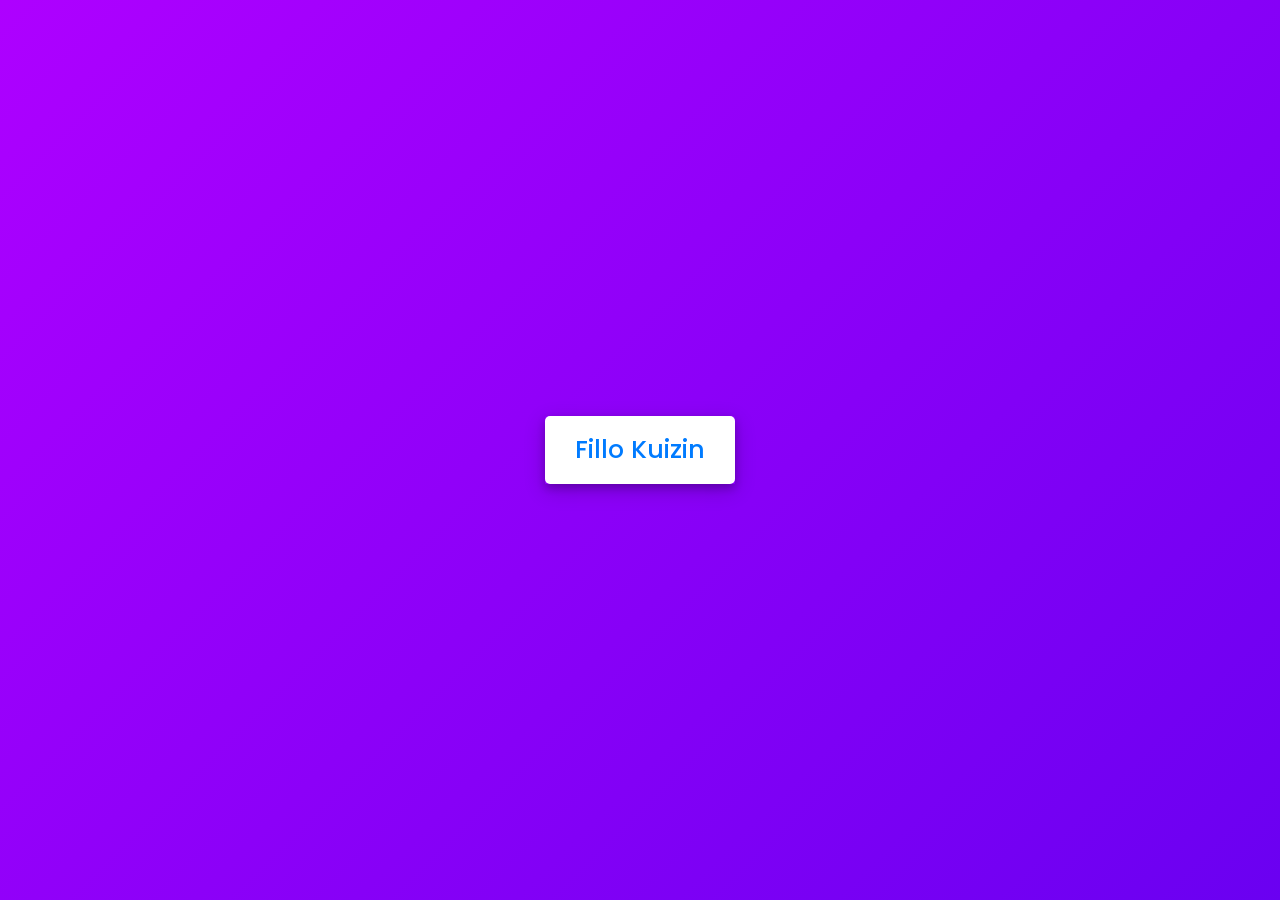
<file: Kuizi/StartPage/Kuiz 2/Kuiz2.html>
<!DOCTYPE html>
<html lang="en">
<head>
    <meta charset="UTF-8">
    <meta http-equiv="X-UA-Compatible" content="IE=edge">
    <meta name="viewport" content="width=device-width, initial-scale=1.0">
    <title>Kuizi për Programim</title>
</head>
<body>
    
    <!-- start Quiz button -->
    <div class="start_btn"><button>Fillo Kuizin</button></div>
    <!-- Info Box -->
    <div class="info_box">
        <div class="info-title"><span>Disa nga rregullat e këtij kuizi janë:</span></div>
        <div class="info-list">
            <div class="info">1. Ti do të kesh vetëm<span>15 sekonda</span> për tu përgjigjur, për secilën pyetje.</div>
            <div class="info">2. Nëse shtypni një përgjigje,nuk mund ta ndrroni atë.</div>
            <div class="info">3. Nuk mund të përgjgigjeni në asnjë pyetje nëse koha juaj mbaron.</div>
            <div class="info">4. Nuk mund të dalësh nga kuizi kur fillon.</div>
            <div class="info">5. Do merrni pikë vetë nëse përgjigjeni saktë.</div>
        </div>
        <div class="buttons">
            <button class="quit">Dil nga Kuizi</button>
            <button class="restart">Vazhdo</button>
        </div>
    </div>
    <!-- Quiz Box -->
    <div class="quiz_box">
        <header>
            <div class="title">Kuiz për Programing</div>
            <div class="timer">
                <div class="time_left_txt">Koha e mbetur</div>
                <div class="timer_sec">15</div>
            </div>
            <div class="time_line"></div>
        </header>
        <section>
            <div class="que_text">
                <!-- Here I've inserted question from JavaScript -->
            </div>
            <div class="option_list">
                <!-- Here I've inserted options from JavaScript -->
            </div>
        </section>
        <!-- footer of Quiz Box -->
        <footer>
            <div class="total_que">
                <!-- Here I've inserted Question Count Number from JavaScript -->
            </div>
            <button class="next_btn">Pyetja Tjetër</button>
        </footer>
    </div>
    <!-- Result Box -->
    <div class="result_box">
        <div class="icon">
            <i class="fas fa-crown"></i>
        </div>
        <div class="complete_text">Ti e mbarova kuizin!</div>
        <div class="score_text">
            <!-- Here I've inserted Score Result from JavaScript -->
        </div>
        <div class="buttons">
            <button class="restart">Përsërit Kuizin</button>
            <button class="quit">Dil nga kuizi</button>
        </div>
    </div>
    <!-- Inside this JavaScript file I've inserted Questions and Options only -->
    <script src="Kuiz2.js"></script>
    <!-- Inside this JavaScript file I've coded all Quiz Codes -->
    <script src="Kuiz 2.1.js"></script>
    <link rel="Stylesheet" href="Kuiz2.css">





    



   
</body>
</html>
</file>
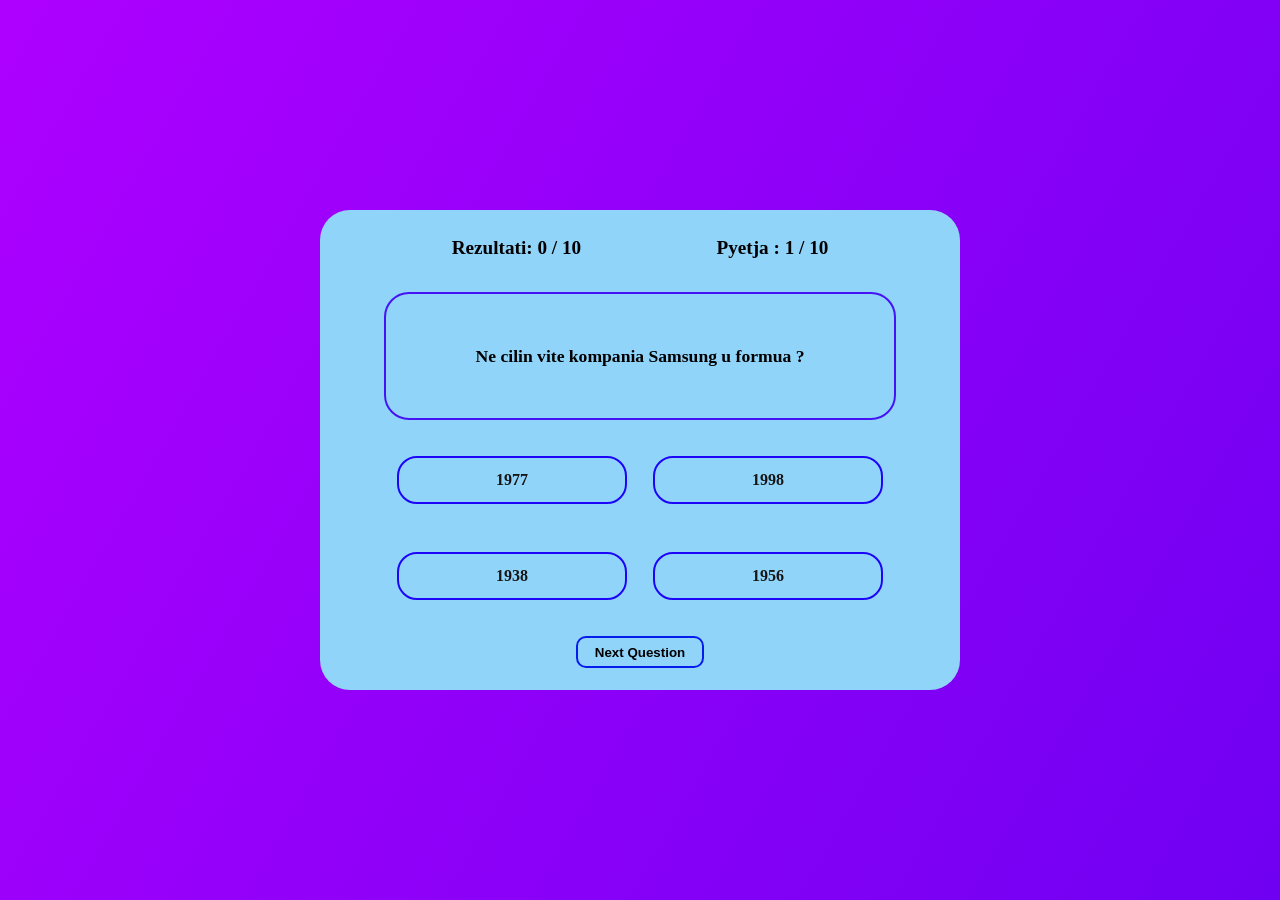
<file: Kuizi/StartPage/Kuizi1/quiz.html>
<!DOCTYPE html>
<html lang="en">
<head>
    <meta charset="UTF-8">
    <meta http-equiv="X-UA-Compatible" content="IE=edge">
    <meta name="viewport" content="width=device-width, initial-scale=1.0">
    <title>Document</title>
    
</head>
<body>
    <body onload="NextQuestion(0)">
        <main>
            <!-- creating a modal for when quiz ends -->
            <div class="modal-container" id="score-modal">
    
                <div class="modal-content-container">
    
                    <h1>Urime,Mbaruat Kuizin.</h1>
    
                    <div class="grade-details">
                        <p>Pyetjet : 10</p>
                        <p>Përgjigjet e gabuara: <span id="wrong-answers"></span></p>
                        <p>Përgjigjet e Sakta: <span id="right-answers"></span></p>
                        <p>Nota : <span id="grade-percentage"></span>%</p>
                        <p ><span id="remarks"></span></p>
                    </div>
    
                    <div class="modal-button-container">
                        <button onclick="closeScoreModal()">Vazhdo</button>
                    </div>
    
                </div>
            </div>
    <!-- end of modal of quiz details-->
    
            <div class="game-quiz-container">
    
                <div class="game-details-container">
                    <h1>Rezultati: <span id="player-score"></span> / 10</h1>
                    <h1> Pyetja : <span id="question-number"></span> / 10</h1>
                </div>
    
                <div class="game-question-container">
                    <h1 id="display-question"></h1>
                </div>
    
                <div class="game-options-container">
    
                   <div class="modal-container" id="option-modal">
    
                        <div class="modal-content-container">
                             <h1>Ju lutem zgjedhni një opsion</h1>
    
                             <div class="modal-button-container">
                                <button onclick="closeOptionModal()">Continue</button>
                            </div>
    
                        </div>
    
                   </div>
    
                    <span>
                        <input type="radio" id="option-one" name="option" class="radio" value="optionA" />
                        <label for="option-one" class="option" id="option-one-label"></label>
                    </span>
    
    
                    <span>
                        <input type="radio" id="option-two" name="option" class="radio" value="optionB" />
                        <label for="option-two" class="option" id="option-two-label"></label>
                    </span>
    
    
                    <span>
                        <input type="radio" id="option-three" name="option" class="radio" value="optionC" />
                        <label for="option-three" class="option" id="option-three-label"></label>
                    </span>
    
    
                    <span>
                        <input type="radio" id="option-four" name="option" class="radio" value="optionD" />
                        <label for="option-four" class="option" id="option-four-label"></label>
                    </span>

                    
                   
    
                </div>
    
                <div class="next-button-container">
                    <button onclick="handleNextQuestion()">Next Question</button>
                </div>
    
            </div>


        </main>
        
        <script src="quiz.js"></script>
        <link rel="stylesheet" href="quiz.css">
      
    </body>
    
</body>
</html>
</file>
<file: Kuizi/StartPage/Kuiz 2/Kuiz2.css>
/* importing google fonts */
@import url('https://fonts.googleapis.com/css2?family=Poppins:wght@200;300;400;500;600;700&display=swap');
*{
    margin: 0;
    padding: 0;
    box-sizing: border-box;
    font-family: 'Poppins', sans-serif;
}
  
::selection{
    color: rgb(248, 247, 247);
    background: #0457aa;
}
.start_btn,
.info_box,
.quiz_box,
.result_box{
    position: absolute;
    top: 50%;
    left: 50%;
    transform: translate(-50%, -50%);
    box-shadow: 0 4px 8px 0 rgba(0, 0, 0, 0.2), 
                0 6px 20px 0 rgba(0, 0, 0, 0.19);
}
.info_box.activeInfo,
.quiz_box.activeQuiz,
.result_box.activeResult{
    opacity: 1;
    z-index: 5;
    pointer-events: auto;
    transform: translate(-50%, -50%) scale(1);
}
.start_btn button{
    font-size: 25px;
    font-weight: 500;
    color: #007bff;
    padding: 15px 30px;
    outline: none;
    border: none;
    border-radius: 5px;
    background: #fff;
    cursor: pointer;
}
.info_box{
    width: 540px;
    background: #fff;
    border-radius: 5px;
    transform: translate(-50%, -50%) scale(0.9);
    opacity: 0;
    pointer-events: none;
    transition: all 0.3s ease;
}
.info_box .info-title{
    height: 60px;
    width: 100%;
    border-bottom: 1px solid lightgrey;
    display: flex;
    align-items: center;
    padding: 0 30px;
    border-radius: 5px 5px 0 0;
    font-size: 20px;
    font-weight: 600;
}
.info_box .info-list{
    padding: 15px 30px;
}
.info_box .info-list .info{
    margin: 5px 0;
    font-size: 17px;
}
.info_box .info-list .info span{
    font-weight: 600;
    color: #007bff;
}
.info_box .buttons{
    height: 60px;
    display: flex;
    align-items: center;
    justify-content: flex-end;
    padding: 0 30px;
    border-top: 1px solid lightgrey;
}
.info_box .buttons button{
    margin: 0 5px;
    height: 40px;
    width: 100px;
    font-size: 16px;
    font-weight: 500;
    cursor: pointer;
    border: none;
    outline: none;
    border-radius: 5px;
    border: 1px solid #007bff;
    transition: all 0.3s ease;
}
.quiz_box{
    width: 550px;
    background: #fff;
    border-radius: 5px;
    transform: translate(-50%, -50%) scale(0.9);
    opacity: 0;
    pointer-events: none;
    transition: all 0.3s ease;
}
.quiz_box header{
    position: relative;
    z-index: 2;
    height: 70px;
    padding: 0 30px;
    background: #fff;
    border-radius: 5px 5px 0 0;
    display: flex;
    align-items: center;
    justify-content: space-between;
    box-shadow: 0px 3px 5px 1px rgba(0,0,0,0.1);
}
.quiz_box header .title{
    font-size: 20px;
    font-weight: 600;
}
.quiz_box header .timer{
    color: #004085;
    background: #cce5ff;
    border: 1px solid #b8daff;
    height: 45px;
    padding: 0 8px;
    border-radius: 5px;
    display: flex;
    align-items: center;
    justify-content: space-between;
    width: 145px;
}
.quiz_box header .timer .time_left_txt{
    font-weight: 400;
    font-size: 17px;
    user-select: none;
}
.quiz_box header .timer .timer_sec{
    font-size: 18px;
    font-weight: 500;
    height: 30px;
    width: 45px;
    color: #fff;
    border-radius: 5px;
    line-height: 30px;
    text-align: center;
    background: #343a40;
    border: 1px solid #343a40;
    user-select: none;
}
.quiz_box header .time_line{
    position: absolute;
    bottom: 0px;
    left: 0px;
    height: 3px;
    background: #007bff;
}
section{
    padding: 25px 30px 20px 30px;
    background: #fff;
}
section .que_text{
    font-size: 25px;
    font-weight: 600;
}
section .option_list{
    padding: 20px 0px;
    display: block;   
}
section .option_list .option{
    background: aliceblue;
    border: 1px solid #84c5fe;
    border-radius: 5px;
    padding: 8px 15px;
    font-size: 17px;
    margin-bottom: 15px;
    cursor: pointer;
    transition: all 0.3s ease;
    display: flex;
    align-items: center;
    justify-content: space-between;
}
section .option_list .option:last-child{
    margin-bottom: 0px;
}
section .option_list .option:hover{
    color: #004085;
    background: #cce5ff;
    border: 1px solid #b8daff;
}
section .option_list .option.correct{
    color: #155724;
    background: #d4edda;
    border: 1px solid #c3e6cb;
}
section .option_list .option.incorrect{
    color: #721c24;
    background: #f8d7da;
    border: 1px solid #f5c6cb;
}
section .option_list .option.disabled{
    pointer-events: none;
}
section .option_list .option .icon{
    height: 26px;
    width: 26px;
    border: 2px solid transparent;
    border-radius: 50%;
    text-align: center;
    font-size: 13px;
    pointer-events: none;
    transition: all 0.3s ease;
    line-height: 24px;
}
.option_list .option .icon.tick{
    color: #23903c;
    border-color: #23903c;
    background: #d4edda;
}
.option_list .option .icon.cross{
    color: #a42834;
    background: #f8d7da;
    border-color: #a42834;
}
footer{
    height: 60px;
    padding: 0 30px;
    display: flex;
    align-items: center;
    justify-content: space-between;
    border-top: 1px solid lightgrey;
}
footer .total_que span{
    display: flex;
    user-select: none;
}
footer .total_que span p{
    font-weight: 500;
    padding: 0 5px;
}
footer .total_que span p:first-child{
    padding-left: 0px;
}
footer button{
    height: 40px;
    padding: 0 13px;
    font-size: 18px;
    font-weight: 400;
    cursor: pointer;
    border: none;
    outline: none;
    color: #fff;
    border-radius: 5px;
    background: #007bff;
    border: 1px solid #007bff;
    line-height: 10px;
    opacity: 0;
    pointer-events: none;
    transform: scale(0.95);
    transition: all 0.3s ease;
}
footer button:hover{
    background: #0263ca;
}
footer button.show{
    opacity: 1;
    pointer-events: auto;
    transform: scale(1);
}
.result_box{
    background: #fff;
    border-radius: 5px;
    display: flex;
    padding: 25px 30px;
    width: 450px;
    align-items: center;
    flex-direction: column;
    justify-content: center;
    transform: translate(-50%, -50%) scale(0.9);
    opacity: 0;
    pointer-events: none;
    transition: all 0.3s ease;
}
.result_box .icon{
    font-size: 100px;
    color: #007bff;
    margin-bottom: 10px;
}
.result_box .complete_text{
    font-size: 20px;
    font-weight: 500;
}
.result_box .score_text span{
    display: flex;
    margin: 10px 0;
    font-size: 18px;
    font-weight: 500;
}
.result_box .score_text span p{
    padding: 0 4px;
    font-weight: 600;
}
.result_box .buttons{
    display: flex;
    margin: 20px 0;
}
.result_box .buttons button{
    margin: 0 10px;
    height: 45px;
    padding: 0 20px;
    font-size: 18px;
    font-weight: 500;
    cursor: pointer;
    border: none;
    outline: none;
    border-radius: 5px;
    border: 1px solid #007bff;
    transition: all 0.3s ease;
}
.buttons button.restart{
    color: #fff;
    background: #007bff;
}
.buttons button.restart:hover{
    background: #0263ca;
}
.buttons button.quit{
    color: #007bff;
    background: #fff;
}
.buttons button.quit:hover{
    color: #fff;
    background: #007bff;
}










body {
	background: linear-gradient(-45deg, #00bbff, #00ffc3, rgb(91, 0, 238), #ae00ff);
	background-size: 400% 400%;
	animation: gradient 10s ease infinite;
	height: 80vh;
}

@keyframes gradient {
	0% {
		background-position: 0% 50%;
	}
	50% {
		background-position: 50% 50%;
	}
	100% {
		background-position: 0% 50%;
	}
}
</file>
<file: Kuizi/StartPage/Kuizi1/quiz.css>
*{
    margin: 0;
    padding: 0;
    box-sizing: border-box;
}

html, body{
    height: 100%;
}


body{
    font-family: 'Montserrat', serif;

}

     main{
    width: 100%;
    min-height: 100vh;
    display: flex;
    flex-direction: column;
    justify-content: center;
    align-items: center;
    /*background-color: black;
    background: url('https://th.bing.com/th/id/R.1510fe8202711595e506301e5deba565?rik=PBgir9iWaMT5ww&riu=http%3a%2f%2fgetwallpapers.com%2fwallpaper%2ffull%2f7%2fc%2f6%2f765090-most-popular-technology-background-images-1920x1080-hd-for-mobile.jpg&ehk=KDO%2bHwG4BBm8CSdSPoZRGAb2G%2fQeAhEnqFBc7JGvL7w%3d&risl=&pid=ImgRaw&r=0/background_image.jpg');
    background-color : black;*/
    background-repeat: no-repeat;
    background-size: cover;
    background-position: center;
}


body {
	background: linear-gradient(-60deg, #00bbff, #00ffc3, rgb(91, 0, 238), #ae00ff);
	background-size: 400% 400%;
	animation: gradient 10s ease infinite;
	height: 80vh;
}

@keyframes gradient {
	0% {
		background-position: 0% 50%;
	}
	50% {
		background-position: 50% 50%;
	}
	100% {
		background-position: 0% 50%;
	}
}

.game-quiz-container{
    width: 40rem;
    height: 30rem;
    background-color: rgb(145, 212, 250);
    display: flex;
    flex-direction: column;
    align-items: center;
    justify-content: space-around;
    border-radius: 30px;
}

.game-details-container{
    width: 80%;
    height: 4rem;
    display: flex;
    justify-content: space-around;
    align-items: center;
}

.game-details-container h1{
    font-size: 1.2rem;
}

.game-question-container{
    width: 80%;
    height: 8rem;
    display: flex;
    align-items: center;
    justify-content: center;
    border: 2px solid rgb(69, 20, 245);
    border-radius: 25px;
}

.game-question-container h1{
    font-size: 1.1rem;
    text-align: center;
    padding: 3px;
}

.game-options-container{
    width: 80%;
    height: 12rem;
    display: flex;
    flex-wrap: wrap;
    align-items: center;
    justify-content: space-around;
}

.game-options-container span{
    width: 45%;
    height: 3rem;
    border: 2px solid rgb(29, 5, 250);
    border-radius: 20px;
    overflow: hidden;
}
span label{
    width: 100%;
    height: 100%;
    display: flex;
    align-items: center;
    justify-content: center;
    cursor: pointer;
    transition: transform 0.3s;
    font-weight: 600;
    color: rgb(22, 22, 22);
}

span label:hover{
    -ms-transform: scale(1.12);
    -webkit-transform: scale(1.12);
    transform: scale(1.12);
    color: rgb(87, 87, 255);
}

input[type="radio"] {
    position: relative;
    display: none;
}


input[type=radio]:checked ~ .option {
    background: rgb(116, 124, 247);
}

.next-button-container{
    width: 50%;
    height: 3rem;
    display: flex;
    justify-content: center;
}
.next-button-container button{
    width: 8rem;
    height: 2rem;
    border-radius: 10px;
    background: none;
    color: rgb(0, 0, 0);
    font-weight: 600;
    border: 2px solid rgb(5, 28, 235);
    cursor: pointer;
    outline: none;
}
.next-button-container button:hover{
    background-color: rgb(135, 116, 245);
}

.modal-container{
    display: none;
    position: fixed;
    z-index: 1; 
    left: 0;
    top: 0;
    width: 100%; 
    height: 100%; 
    overflow: auto; 
    background-color: rgb(0,0,0); 
    background-color: rgba(0,0,0,0.4); 
    flex-direction: column;
    align-items: center;
    justify-content: center; 
    -webkit-animation: fadeIn 1.2s ease-in-out;
    animation: fadeIn 1.2s ease-in-out;
}

.modal-content-container{
    height: 20rem;
    width: 25rem;
    background-color: rgb(43, 42, 42);
    display: flex;
    flex-direction: column;
    align-items: center;
    justify-content: space-around;
    border-radius: 25px;
}

.modal-content-container h1{
    font-size: 1.3rem;
    height: 3rem;
    color: lightgray;
    text-align: center;
}

.grade-details{
    width: 15rem;
    height: 10rem;
    display: flex;
    flex-direction: column;
    align-items: center;
    justify-content: space-around;
}

.grade-details p{
    color: white;
    text-align: center;
}

.modal-button-container{
    height: 2rem;
    width: 100%;
    display: flex;
    align-items: center;
    justify-content: center;
}

.modal-button-container button{
    width: 10rem;
    height: 2rem;
    background: none;
    outline: none;
    border: 1px solid rgb(252, 242, 241);
    color: white;
    font-size: 1.1rem;
    cursor: pointer;
    border-radius: 20px;
}
.modal-button-container button:hover{
    background-color: rgb(128, 126, 126);
}

@media(min-width : 300px) and (max-width : 350px){
    .game-quiz-container{
        width: 90%;
        height: 80vh;
     }
     .game-details-container h1{
        font-size: 0.8rem;
     }

     .game-question-container{
        height: 6rem;
     }
     .game-question-container h1{
       font-size: 0.9rem;
    }

    .game-options-container span{
        width: 90%;
        height: 2.5rem;
    }
    .game-options-container span label{
        font-size: 0.8rem;
    }
    .modal-content-container{
        width: 90%;
        height: 25rem;
    }

    .modal-content-container h1{
        font-size: 1.2rem;
    }
}

@media(min-width : 350px) and (max-width : 700px){
   .game-quiz-container{
       width: 90%;
       height: 80vh;
    }
    .game-details-container h1{
        font-size: 1rem;
    }

    .game-question-container{
        height: 8rem;
    }

    .game-question-container h1{
        font-size: 0.9rem;
     }

    .game-options-container span{
        width: 90%;
    }
    .modal-content-container{
        width: 90%;
        height: 25rem;
    }
    .modal-content-container h1{
        font-size: 1.2rem;
    }
}



@keyframes fadeIn {
    from {opacity: 0;}
    to {opacity:1 ;}
  }

  @-webkit-keyframes fadeIn {
    from {opacity: 0;}
    to {opacity: 1;}
  }
</file>
